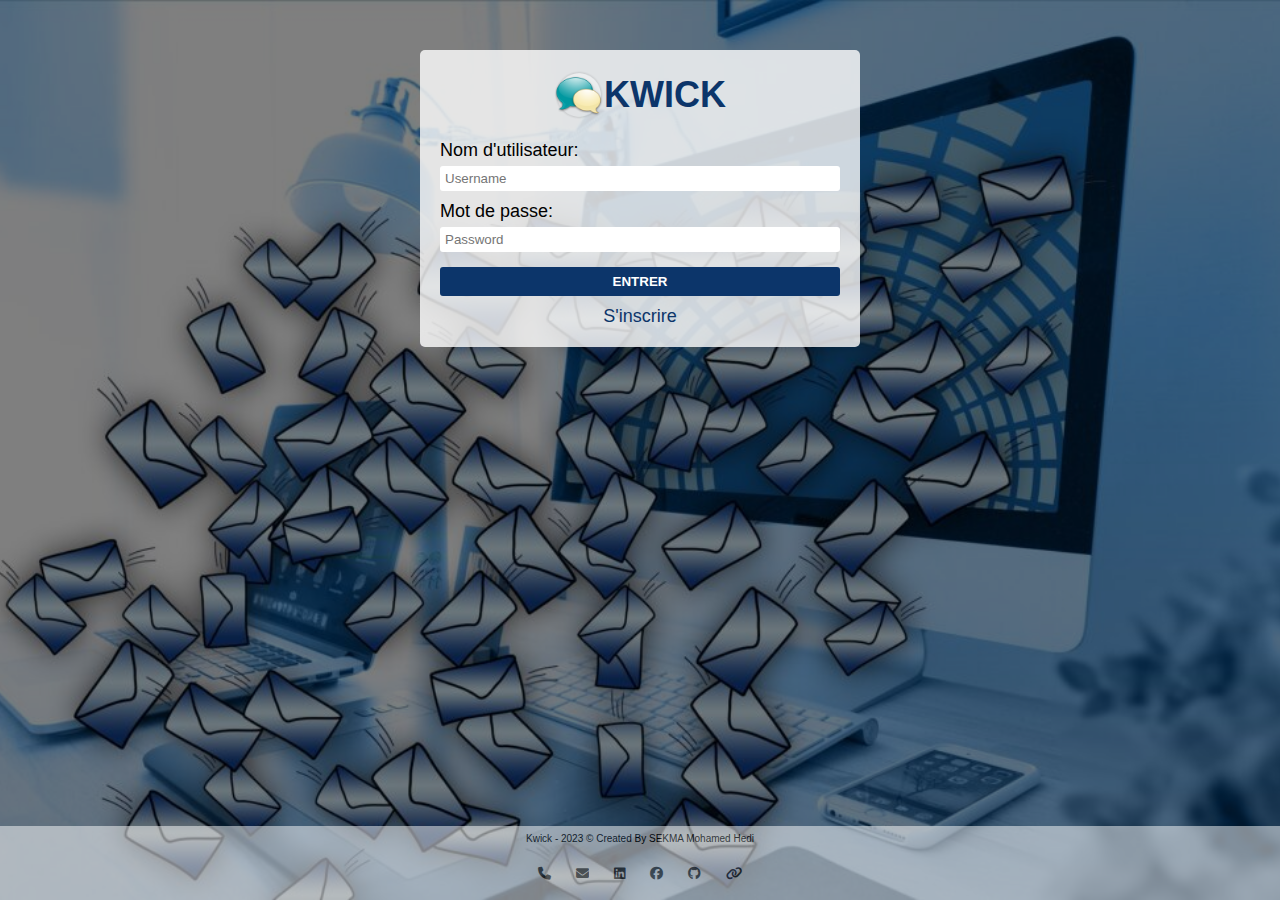
<file: index.html>
<!DOCTYPE html>
<html lang="fr">
<head>
    <meta charset="UTF-8">
    <meta name="viewport" content="width=device-width, initial-scale=1.0">
    <title>KWICK</title>
    <meta http-equiv="X-UA-Compatible" content="ie=edge">
    <meta name="keywords" content="website, messagerie, kwick">
    <meta name="description" content="messagerie">            
    <meta name="author" content="Sekma">
    <link rel="icon" href="img/Messaging.ico">
    <link rel="icon" href="img/logo.ico"> <link rel="stylesheet" href="https://cdnjs.cloudflare.com/ajax/libs/font-awesome/6.5.2/css/all.min.css">
    <link rel="stylesheet" href="css/loginSignup.css">
    <link rel="stylesheet" href="css/loginSignup_responsive.css">
</head>
<body style="background-image: url('img/e-mail.jpg');">
    
    <dialog id="dialog" class="did">
        <p id="signal"></p>
        <input type="button" onclick="dialog.close()" value="OK">
    </dialog>
    <section id="form_section">
        <h1><img src="img/Messaging.png" alt="logo" width="50"> KWICK</h1>
        <p id="error_signal"></p>
        <form>
           
            <label for="username">Nom d'utilisateur: <input type="text" name="username" id="username" placeholder="Username"></label>
            
            <label for="password">Mot de passe: <input type="password" name="password" id="password" placeholder="Password"></label>
            
            <input type="submit" class="btn" value="ENTRER" onclick="login()">
            <a href="signup.html">S'inscrire</a>
        </form>
    </section>
    <footer>
        <span>Kwick - 2023 &copy; Created By SEKMA Mohamed Hedi</span>
                <div class="createur">
                    <a href="tel:+21621002629" target="_blank"><i class="fa-solid fa-phone"></i></a>
                    <a href="mailto:sekma.mohamed.hedi@gmail.com" target="_blank"><i class="fa-solid fa-envelope"></i></a>    
                    <a href="https://www.linkedin.com/in/mohamed-hedi-sekma-b4baab26b" target="_blank"><i class="fa-brands fa-linkedin"></i></a> 
                    <a href="https://www.facebook.com/sekma.med.hedi" target="_blank"><i class="fa-brands fa-facebook"></i></a>
                    <a href="https://github.com/Sekma" target="_blank"><i class="fa-brands fa-github"></i></a> 
                    <a href="https://mohamed-hedi-sekma.netlify.app/" target="_blank"><i class="fa-solid fa-link"></i><span></a>  
                </div>
    </footer>
    <script src="js/login.js"></script>
</body>
</html>
</file>
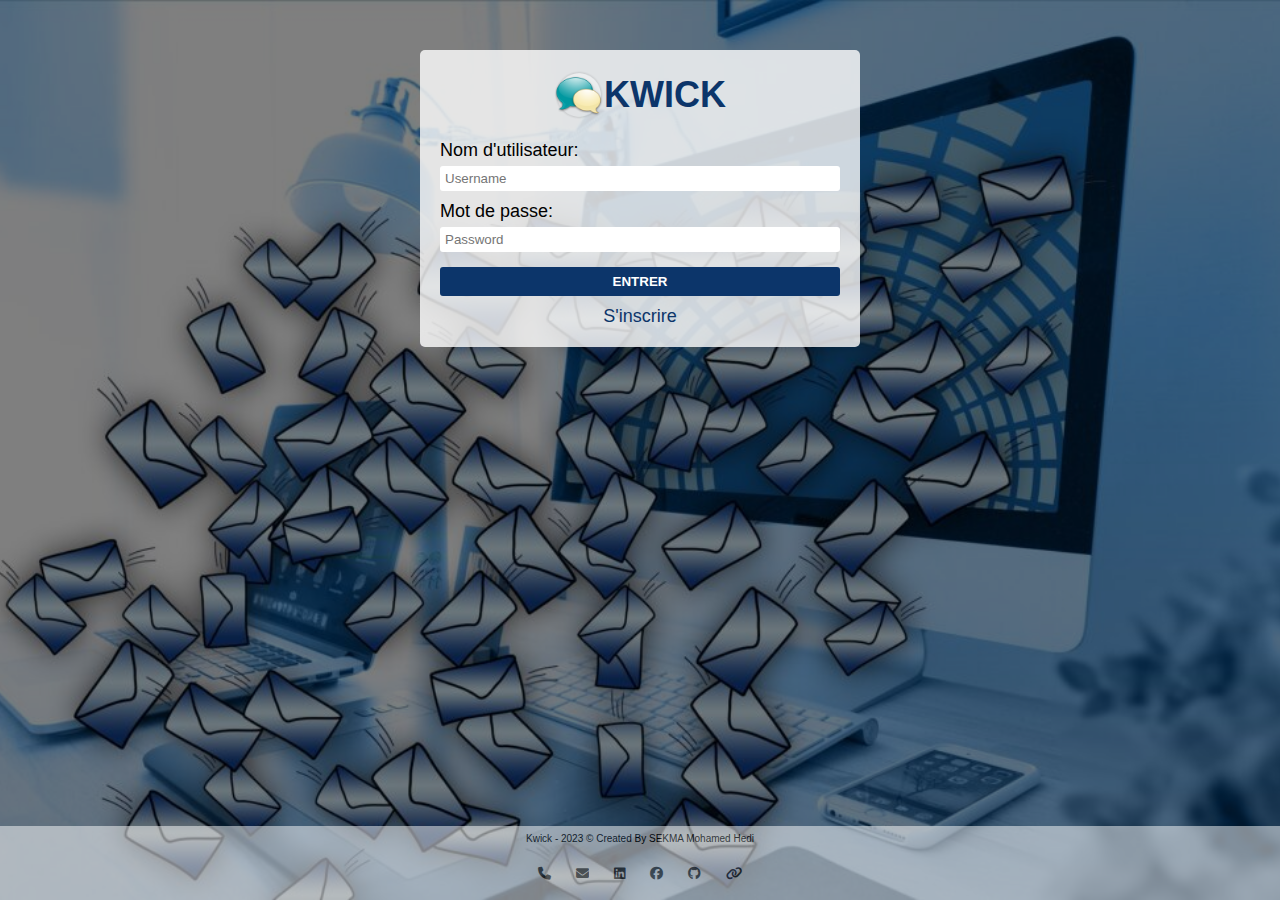
<file: messages.html>
<!DOCTYPE html>
<html lang="fr">
<head>
    <meta charset="UTF-8">
    <meta name="viewport" content="width=device-width, initial-scale=1.0">
    <title>KWICK</title>
    <meta http-equiv="X-UA-Compatible" content="ie=edge">
    <meta name="keywords" content="website, messagerie, kwick">
    <meta name="description" content="messagerie">            
    <meta name="author" content="Sekma">
    <link rel="icon" href="img/Messaging.ico">
    <link rel="stylesheet" href="css/messages.css">
    <link rel="stylesheet" href="css/messages_responsive.css">
</head>
<body style="background-image: url('img/e-mail.jpg');">
    <header>
        <nav>
            <h1><img src="img/Messaging.png" alt="logo" width="50"> KWICK</h1>
            <h3>Welcome <span id="welcome-username"></span></h3>
            <a onclick="dialog.show()"><img src="img/user-exit-removebg.png" alt="logout" width="30px"><p>Logout</p></a>
        </nav>
    </header>
    <main>
        <dialog id="dialog" class="did">
            <p>Voulez-vous déconnecter?</p>
            <input type="button" onclick="dialog.close()" value="Non">
            <input type="button" onclick="logout()" value="Oui">
        </dialog>
        <section class="connected">
            <ul class="logged" id="logged">
            </ul>
        </section>
        <section  class="discussion" id="discussion">
            <div id="discussion-membres" class="discussion-membres">
            </div>
           
            <form class="msg" id="sendForm" onsubmit="sendMessage();return false">
                <input type="text" class="writing" id="say">
                <input type="submit" value=">" class="btn-send">
            </form>
        </section>
    </main>
    <script src="js/logged.js"></script>
    <script src="js/say.js"></script>
    <script src="js/talk.js"></script>
    <script src="js/logout.js"></script>
</body>
</html>
</file>
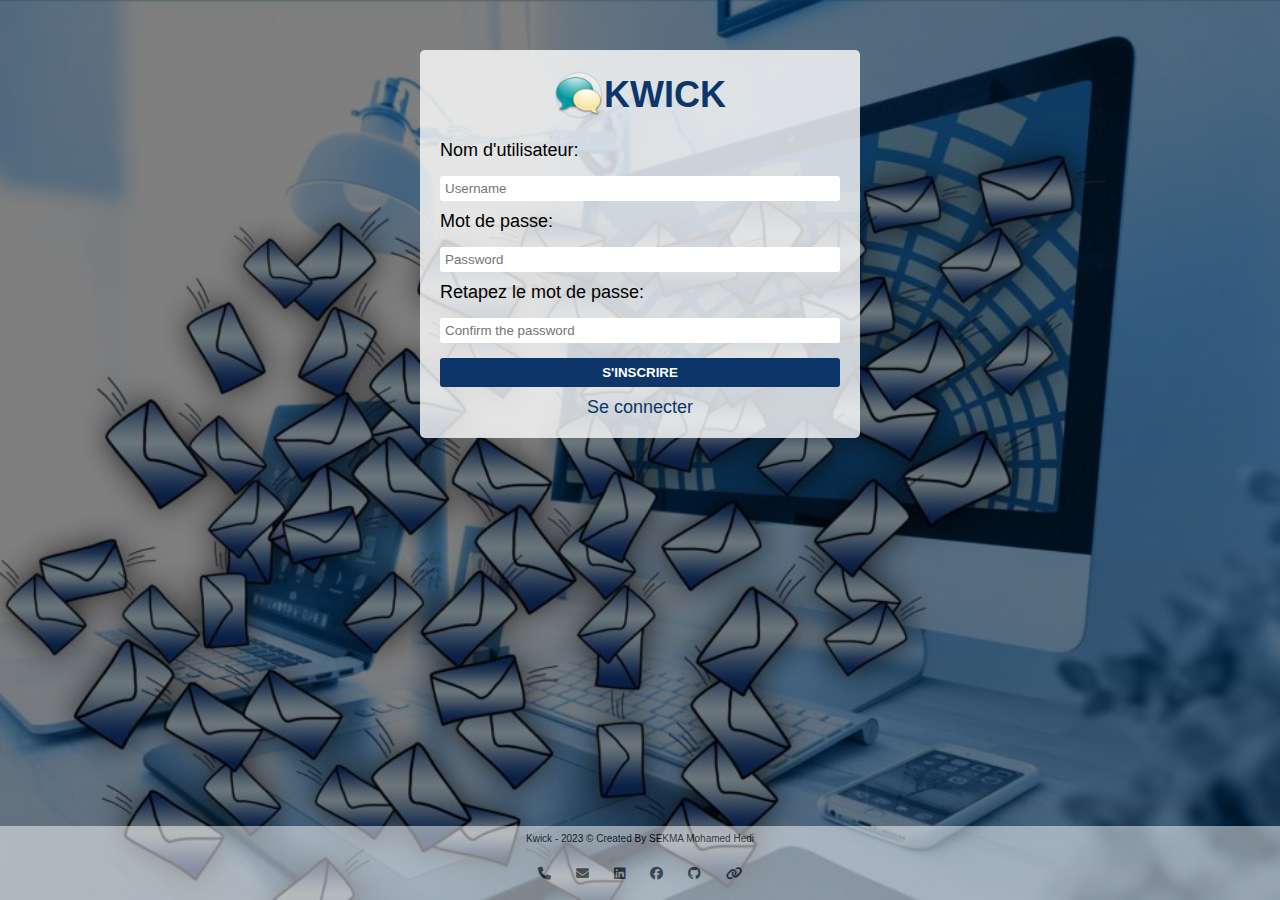
<file: signup.html>
<!DOCTYPE html>
<html lang="fr">
<head>
    <meta charset="UTF-8">
    <meta name="viewport" content="width=device-width, initial-scale=1.0">
    <title>KWICK</title>
    <meta http-equiv="X-UA-Compatible" content="ie=edge">
    <meta name="keywords" content="website, messagerie, kwick">
    <meta name="description" content="messagerie">            
    <meta name="author" content="Sekma">
    <link rel="icon" href="img/Messaging.ico">
    <link rel="icon" href="img/logo.ico"> <link rel="stylesheet" href="https://cdnjs.cloudflare.com/ajax/libs/font-awesome/6.5.2/css/all.min.css">
    <link rel="stylesheet" href="css/loginSignup.css">
    <link rel="stylesheet" href="css/loginSignup_responsive.css">
</head>
<body style="background-image: url('img/e-mail.jpg');">
    <dialog id="dialog" class="did">
        <p id="signal"></p>
        <input type="button" onclick="dialog.close()" value="OK">
    </dialog>
    <section id="form_section">
        <h1><img src="img/Messaging.png" alt="logo" width="50"> KWICK</h1>
        <p id="error_signal"></p>
        <form id="form">
            
           
            <label for="username">Nom d'utilisateur:</label>
            <input type="text" name="username" id="username" placeholder="Username" required>
            <label for="password">Mot de passe:</label>
            <input type="password" name="password" id="password" placeholder="Password" required>
            <label for="confirmPassword">Retapez le mot de passe:</label>
            <input type="password" name="confirmPassword" id="confirmPassword" placeholder="Confirm the password" required>
            <input type="submit" onclick="signup()" class="btn" value="S'INSCRIRE">
            <a href="index.html">Se connecter</a>
        </form>
    </section>
    <footer>
        <span>Kwick - 2023 &copy; Created By SEKMA Mohamed Hedi</span>
                <div class="createur">
                    <a href="tel:+21621002629" target="_blank"><i class="fa-solid fa-phone"></i></a>
                    <a href="mailto:sekma.mohamed.hedi@gmail.com" target="_blank"><i class="fa-solid fa-envelope"></i></a>    
                    <a href="https://www.linkedin.com/in/mohamed-hedi-sekma-b4baab26b" target="_blank"><i class="fa-brands fa-linkedin"></i></a> 
                    <a href="https://www.facebook.com/sekma.med.hedi" target="_blank"><i class="fa-brands fa-facebook"></i></a>
                    <a href="https://github.com/Sekma" target="_blank"><i class="fa-brands fa-github"></i></a> 
                    <a href="https://mohamed-hedi-sekma.netlify.app/" target="_blank"><i class="fa-solid fa-link"></i><span></a>  
                </div>
    </footer>
    <script src="js/signup.js"></script>
</body>
</html>
</file>
<file: css/loginSignup.css>
*{
    padding: 0;
    margin: 0;
}
body{
    width: 100%;
    height: 100vh;
    display: flex;
    flex-direction: column;
    align-items: center;
    justify-content: center;
    font-family: Verdana, Geneva, Tahoma, sans-serif;
    background-size: cover;
    background-position: center;
    font-size: large;
}
body::before {
  content: ' ';
  display: block;
  position: absolute;
  left: 0;
  top: 0;
  width: 100%;
  height: 100%;
  opacity: 0.5;
  background-color: black;
  background-repeat: no-repeat;
  background-position: 50% 0;
  background-size: cover;
}

.did{
    z-index: 1;
    margin: 100px auto;
    border: none;
    border-radius: 5px;
    text-align: center;
    padding: 30px;
    color: white;
    background-color:rgba(12, 53, 106, 0.8);
  }
  .did input{
    padding: 5px 20px;
    margin-top: 10px;
    border: none;
    border-radius: 5px;
    background-color: rgb(12, 53, 106);
    color: white;
    transition: all 0.5s;
  }
  .did input:hover{
    background-color: white;
    color: rgb(12, 53, 106);
    cursor: pointer;
  }
  #form_section{
    margin-top: 50px;
  }
section h1{
    display: flex;
    align-items: center;
    justify-content: center;
    padding-top: 20px;
    position: relative;
    color: rgb(12, 53, 106);
    background-color: rgba(255, 255, 255, 0.8);
    border-top-right-radius: 5px;
    border-top-left-radius: 5px;
}
section p{
    position: relative;
    text-align: center;
    color: rgb(201, 0, 0);
    background-color: rgba(255, 255, 255, 0.8);
}
form{
    background-color: rgba(255, 255, 255, 0.8);
    border-bottom-left-radius: 5px;
    border-bottom-right-radius: 5px;
    display: flex;
    flex-direction: column;
    position: relative;
    gap: 10px;
    padding: 20px;
    width: 400px;
}
form label{
    display: flex;
    flex-direction: column;
}
form input{
    padding: 5px;
    border: none;
    border-radius: 3px;
    margin-top: 5px;
}
form input.btn{
    font-weight: 600;
    background-color: rgb(12, 53, 106);
    border: 2px solid rgb(12, 53, 106);
    color: white;
    transition: all 0.5s;
}
form input.btn:hover{
    background-color: white;
    color: rgb(12, 53, 106);
    cursor: pointer;
}
form a{
    text-align: center;
    margin: auto;
    text-decoration: none;
    color: rgb(12, 53, 106);
    transition: all 0.5s;
}
form a:hover{
    color: rgb(0, 110, 255);
}
footer{
    color: #000000;
    margin-top: auto;
    text-align: center;
    opacity: 0.5;
    background-color: #ffffff;
    width: 100vw;
}
footer span{
    font-size: x-small;
}
footer .createur a i{
    color: #000000;
    font-size: small;
    margin: 20px 10px;
    opacity: 0.8;
}
</file>
<file: css/loginSignup_responsive.css>
@media (max-width: 767px){
    body{
        font-size: medium;
    }
    body::before {
        opacity: 0;
      }
    form{
        padding: 10px;
        width: 200px;
    }
}
</file>
<file: css/messages.css>
*{
  padding: 0;
  margin: 0;
}
body{
  height: 100vh;
  font-family: Verdana, Geneva, Tahoma, sans-serif;
  background-size: cover;
  background-repeat: no-repeat;
  background-position: center;
}
body::before {
  content: ' ';
  display: block;
  position: absolute;
  left: 0;
  top: 0;
  width: 100%;
  height: 100%;
  opacity: 0.4;
  background-color: black;
  background-repeat: no-repeat;
  background-position: 50% 0;
  background-size: cover;
}
nav{
  position: relative;
  display: flex;
  align-items: center;
  justify-content: space-around;
  width: 100%;
  margin-bottom: 10px;
  background-color: rgba(255, 255, 255, 0.7);
  padding: 5px 0;
  box-shadow: 0 0 4px 0 rgba(0, 0, 0, 0.4);;
}
nav h1, nav h3, nav input{
  padding: 10px;
}
nav h1{
  display: flex;
  align-items: center;
  gap: 5px;
  color: rgb(12, 53, 106);
}
nav a{
  text-align: center;
  cursor: pointer;
}
.did{
    z-index: 1;
    margin: 100px auto;
    border: none;
    border-radius: 5px;
    text-align: center;
    padding: 30px;
    color: white;
    background-color:rgba(12, 53, 106, 0.5);
  }
  .did input{
    padding: 5px 20px;
    margin-top: 10px;
    border: none;
    border-radius: 5px;
    background-color: rgb(12, 53, 106);
    color: white;
    transition: all 0.5s;
  }
  .did input:hover{
    background-color: white;
    color: rgb(12, 53, 106);
    cursor: pointer;
  }
  main{
    display: flex;
    gap: 20px;
    width: 80%;
    margin: auto;
  }
  main .connected{
    position: relative;
    width: 20%;
    height: 80vh;
    padding: 10px;
    background-color: rgba(255, 255, 255, 0.8);
  }
  main .logged{
    list-style-type: none;
    display: flex;
    flex-direction: column;
  }
  .logged li::before {
    content: "\2022";
    color: green;
    font-size: 25px;
    position: relative;
    top: 5px;
    right: 10px;
    margin-left: 50px;
  }
  main .discussion{
    position: relative;
    width: 80%;
    height: 80vh;
    padding: 10px;
    box-shadow: 0 0 4px 0 rgba(0, 0, 0, 0.4);
    display: flex;
    flex-direction: column;
    background-color: rgba(255, 255, 255, 0.8);
  }
  main .discussion div.discussion-membres{
    padding: 5px;
    overflow: auto;
    max-height: 100%;
    display: flex;
    flex-direction: column-reverse;
    margin-top: auto; 
   }
  input.writing{
    padding: 5px;
    width: 90%;
    border: none;
    border-radius: 5px;
  }
 input.btn-send{
    padding: 5px;
    width: 5%;
    font-weight: bold;
    border: none;
    border-radius: 5px;
    background-color: rgb(12, 53, 106);
    color: white;
    transition: all 0.5s;
  }
  input.btn-send:hover{
    background-color: white;
    color: rgb(12, 53, 106);
    cursor: pointer;
  }
  main .discussion .right{
    text-align: right;
    width: 90%;
    margin-top: 10px;
  }
  main .discussion .left{
    text-align: left;
    width: 90%;
    margin-top: 10px;
  }
</file>
<file: css/messages_responsive.css>
@media (max-width: 992px){
    main{
        width: 95%;
    }
      .logged li::before {
        margin-left: 20px;
      }
}
@media (max-width: 767px){
    body{
        font-size: small;
    }
    body::before {
        opacity: 0;
      }
    nav h3{
        display: none;
    }
    main{
        gap: 10px;
        height: 75vh;
    }
    main .connected{
        width: 95%;
        height: 7vh;
        overflow-x: auto;
    }
    main .logged{
        flex-direction: row;
        align-items: center;
        margin-top: 0;
    }
    main .discussion{
        width: 95%;
    }
    main{
        flex-direction: column;
    }
    input.writing{
        width: 85%;
    }
    input.btn-send{
        width: 10%;
    }
}
</file>
